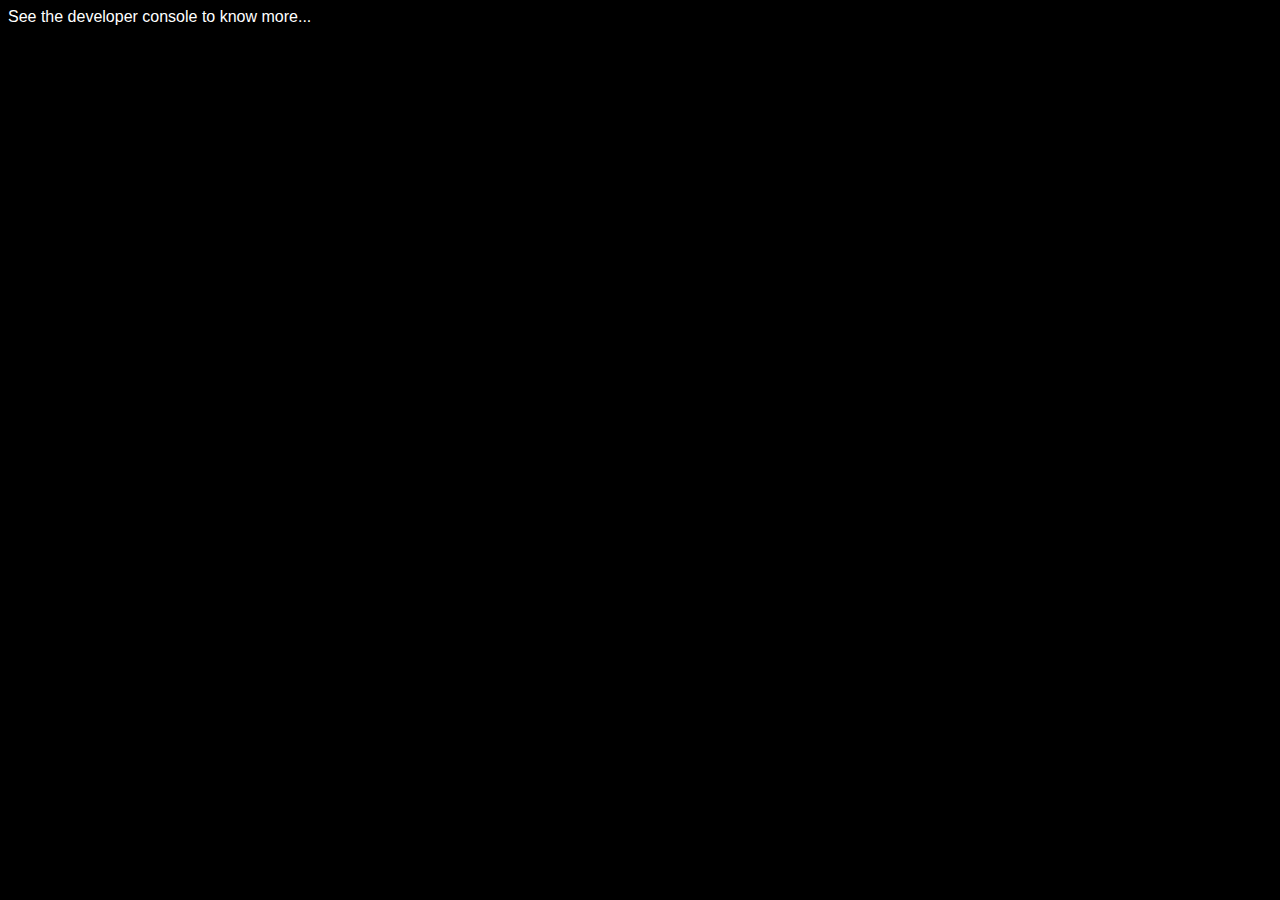
<file: index.html>
<!DOCTYPE html>
<html lang="en">
<head>
    <meta charset="UTF-8">
    <meta http-equiv="X-UA-Compatible" content="IE=edge">
    <meta name="viewport" content="width=device-width, initial-scale=1.0">
    <title>Rock Paper Scissors!</title>
</head>
<body style="background-color:black; color: white; font-family:'Segoe UI', Tahoma, Geneva, Verdana, sans-serif">
    See the developer console to know more...
</body>
<script src="rocky.js"></script>
</html>
</file>
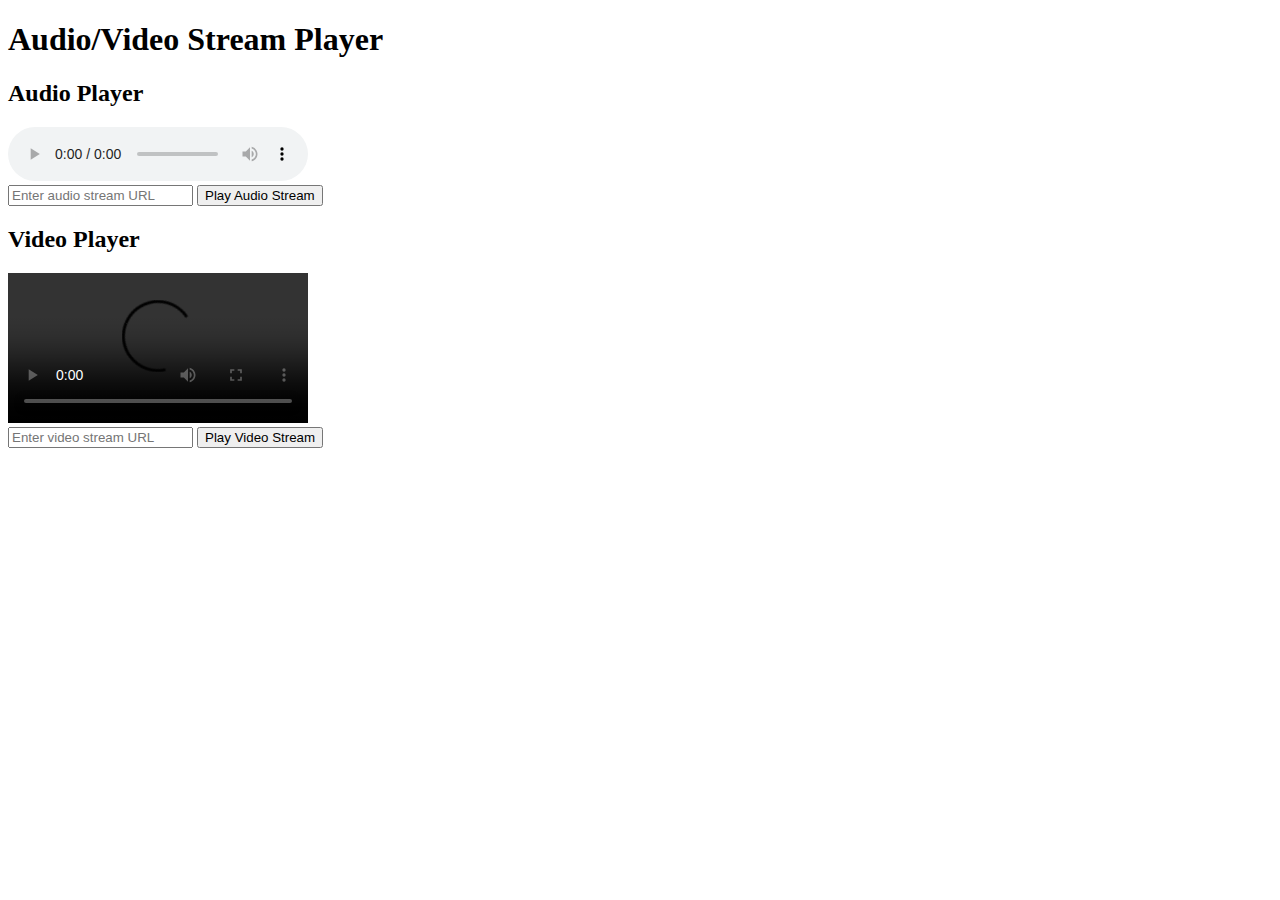
<file: av_playback.html>
<!DOCTYPE html>
<html>
<head>
  <title>Audio/Video Stream Player</title>
</head>
<body>
  <h1>Audio/Video Stream Player</h1>
  <div>
    <h2>Audio Player</h2>
    <audio id="audioPlayer" controls>
      <source id="audioSource" src="" type="audio/mpeg">
      Your browser does not support the audio element.
    </audio>
    <div>
      <input type="text" id="audioInput" placeholder="Enter audio stream URL">
      <button onclick="playAudioStream()">Play Audio Stream</button>
    </div>
  </div>
  <div>
    <h2>Video Player</h2>
    <video id="videoPlayer" controls>
      <source id="videoSource" src="" type="video/mp4">
      Your browser does not support the video element.
    </video>
    <div>
      <input type="text" id="videoInput" placeholder="Enter video stream URL">
      <button onclick="playVideoStream()">Play Video Stream</button>
    </div>
  </div>
  <script>
    const audioPlayer = document.getElementById('audioPlayer');
    const audioSource = document.getElementById('audioSource');
    const audioInput = document.getElementById('audioInput');
    const videoPlayer = document.getElementById('videoPlayer');
    const videoSource = document.getElementById('videoSource');
    const videoInput = document.getElementById('videoInput');
    
    // Update audio source and play
    function playAudioStream() {
      const url = audioInput.value;
      audioSource.src = url;
      audioPlayer.load();
      audioPlayer.addEventListener('loadedmetadata', function() {
        audioPlayer.play();
      });
    }
    
    // Update video source and play
    function playVideoStream() {
      const url = videoInput.value;
      videoSource.src = url;
      videoPlayer.load();
      videoPlayer.addEventListener('loadedmetadata', function() {
        videoPlayer.play();
      });
    }
    
  </script>
</body>
</html>
</file>
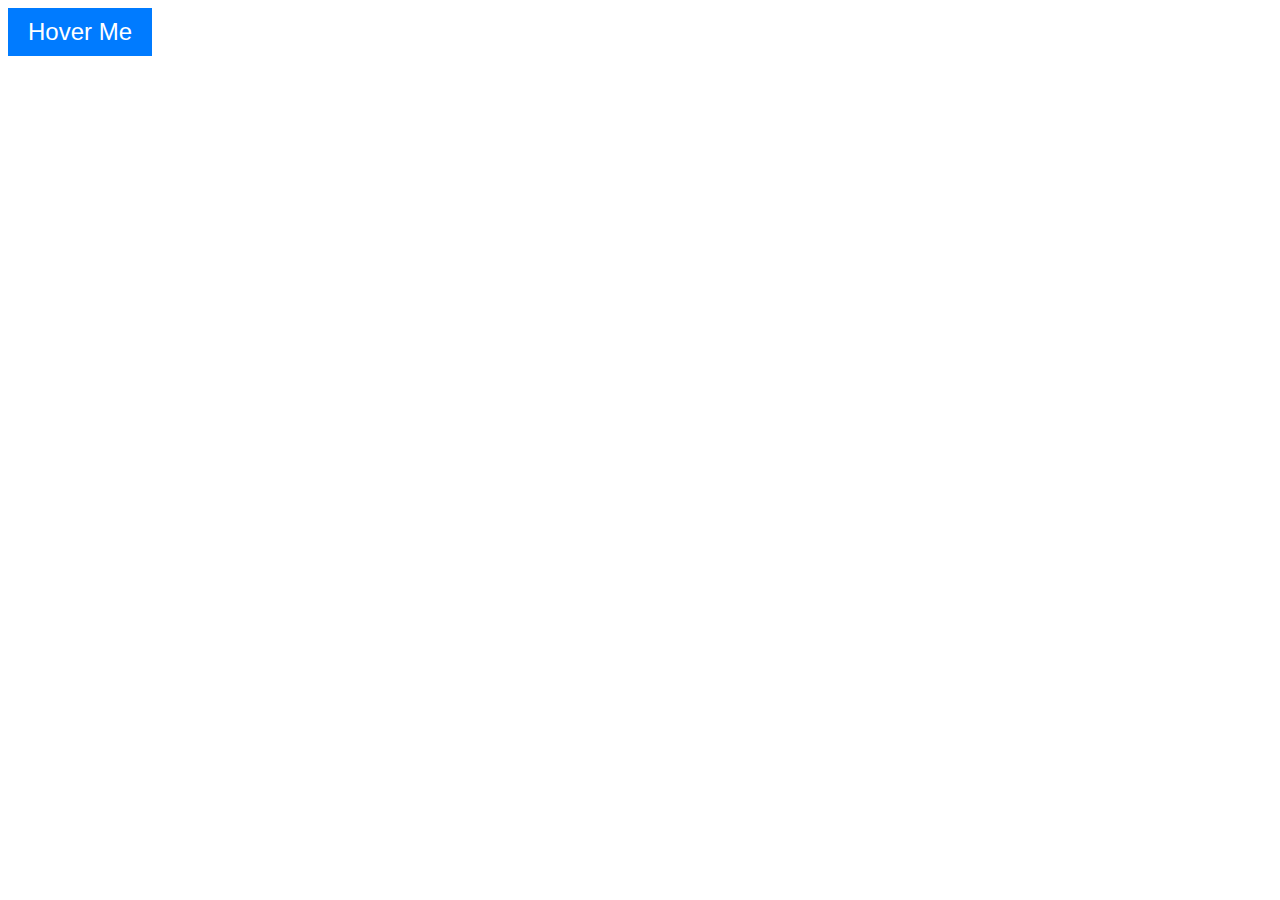
<file: button.html>
<!DOCTYPE html>
<html lang="en">
<head>
    <meta charset="UTF-8">
    <meta http-equiv="X-UA-Compatible" content="IE=edge">
    <meta name="viewport" content="width=device-width, initial-scale=1.0">
    <title>Document</title>
</head>
<style>
    .btn {
        background-color: #007bff;
        color: #fff;
        border: none;
        padding: 10px 20px;
        cursor: pointer;
        transition: all 0.3s ease;
      }
      
      .btn:hover {
        transform: scale(1.1);
      }
      
      .btn-lg {
        font-size: 24px;
      }      
</style>
<body>
    <button class="btn btn-lg">Hover Me</button>
</body>
</html>
</file>
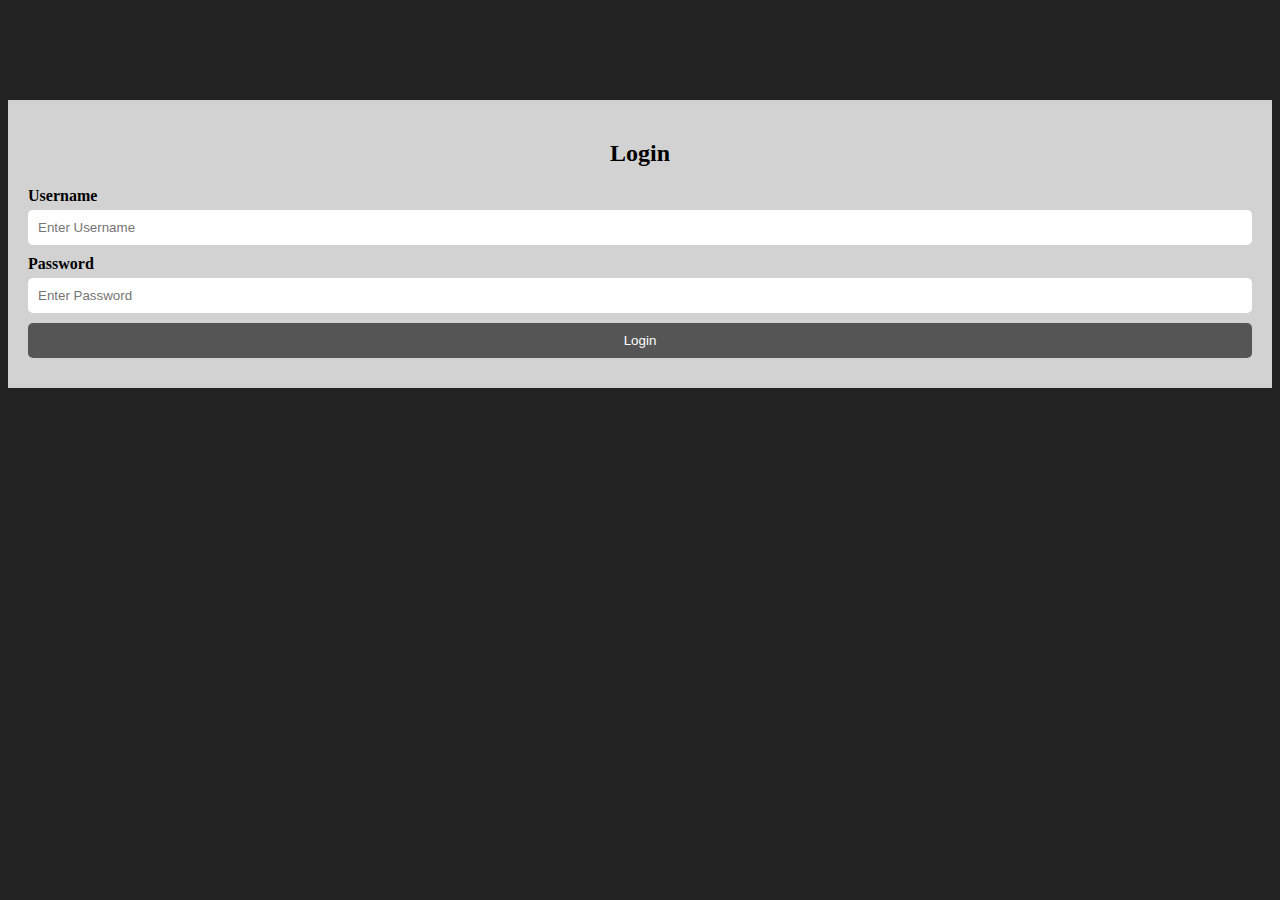
<file: login.html>
<!DOCTYPE html>
<html>
<head>
	<title>Login Page</title>
	<link rel="stylesheet" type="text/css" href="style.css">
</head>
<body>
	<div class="container">
		<h2>Login</h2>
		<form>
			<label>Username</label>
			<input type="text" name="username" placeholder="Enter Username">

			<label>Password</label>
			<input type="password" name="password" placeholder="Enter Password">

			<input type="submit" value="Login">
		</form>
	</div>

	<script type="text/javascript" src="script.js"></script>
</body>
</html>
</file>
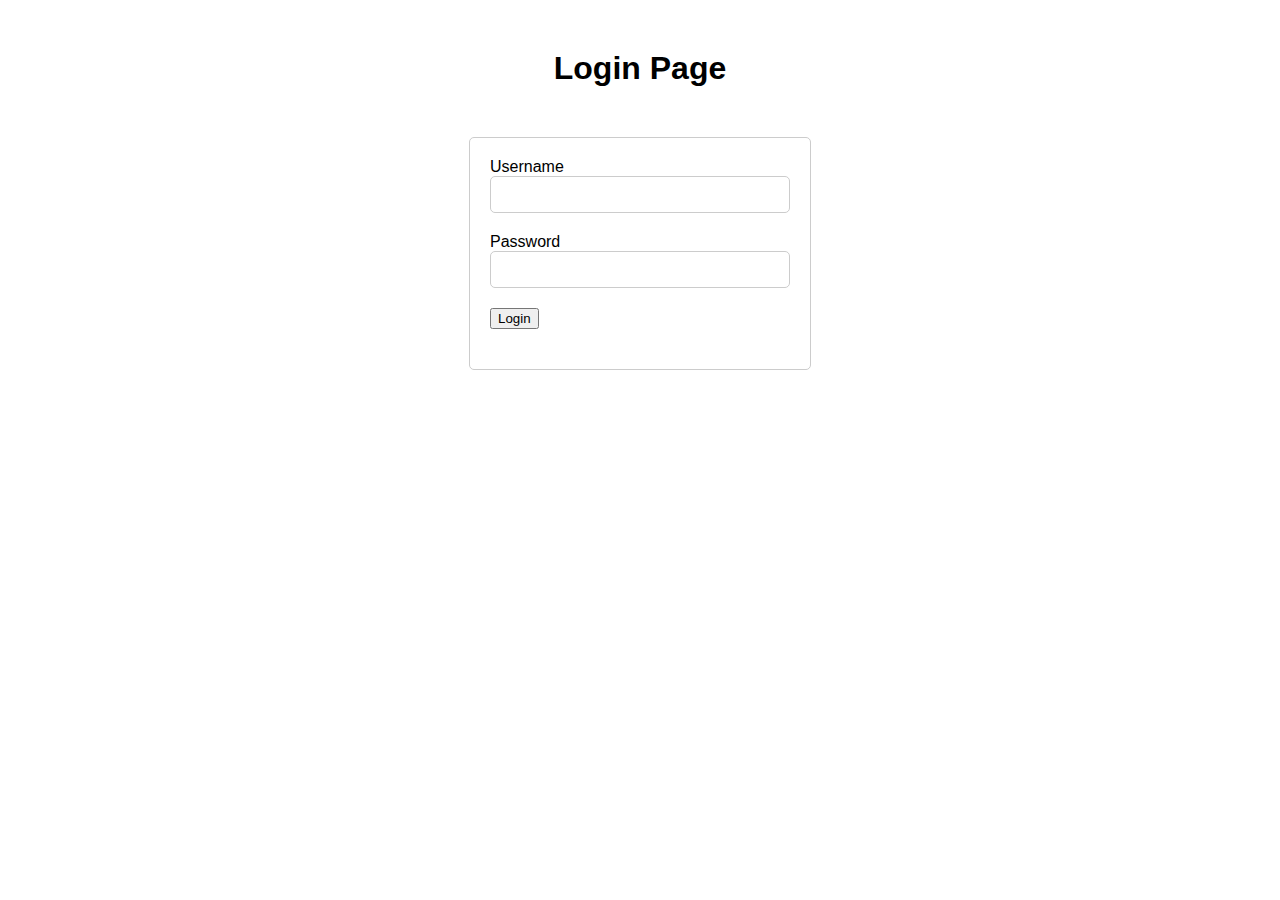
<file: login2.html>
<!DOCTYPE html>
<html>
<head>
	<title>Login Page</title>
	<script src="https://code.jquery.com/jquery-3.6.0.min.js"></script>
	<style>
		body {
			font-family: Arial, sans-serif;
		}
		h1 {
			text-align: center;
			margin-top: 50px;
		}
		form {
			width: 300px;
			margin: 0 auto;
			margin-top: 50px;
			border: 1px solid #ccc;
			padding: 20px;
			border-radius: 5px;
		}
		input[type="text"], input[type="password"] {
			width: 100%;
			padding: 10px;
			margin-bottom: 20px;
			border: 1px solid #ccc;
			border-radius: 5px;
			box-sizing: border-box;
		}
		input[type="submit"] {
			background-color: #4CAF50;
			color: white;
			padding: 10px 20px;
			border: none;
			border-radius: 5px;
			cursor: pointer;
		}
		input[type="submit"]:hover {
			background-color: #45a049;
		}
		.error {
			color: red;
			font-size: 14px;
			margin-bottom: 20px;
		}
	</style>
</head>
<body>
	<h1>Login Page</h1>
	<form>
		<label for="username">Username</label>
		<input type="text" id="username" name="username">
		<label for="password">Password</label>
		<input type="password" id="password" name="password">
		<input type="button" value="Login" onclick="login()">
		<div class="error" id="error"></div>
	</form>
	<script>
		function login() {
			var username = document.getElementById("username").value;
			var password = document.getElementById("password").value;
			if (username == "ikmalsaid" && password == "1234") {
				alert("Login successful");
				// Here's where you would redirect to another page or perform other actions after a successful login
			} else {
				document.getElementById("error").innerHTML = "Invalid username or password";
			}
		}

		$(function() {
			$('form').submit(function(e) {
				e.preventDefault();
				login();
			});
		});
	</script>
</body>
</html>
</file>
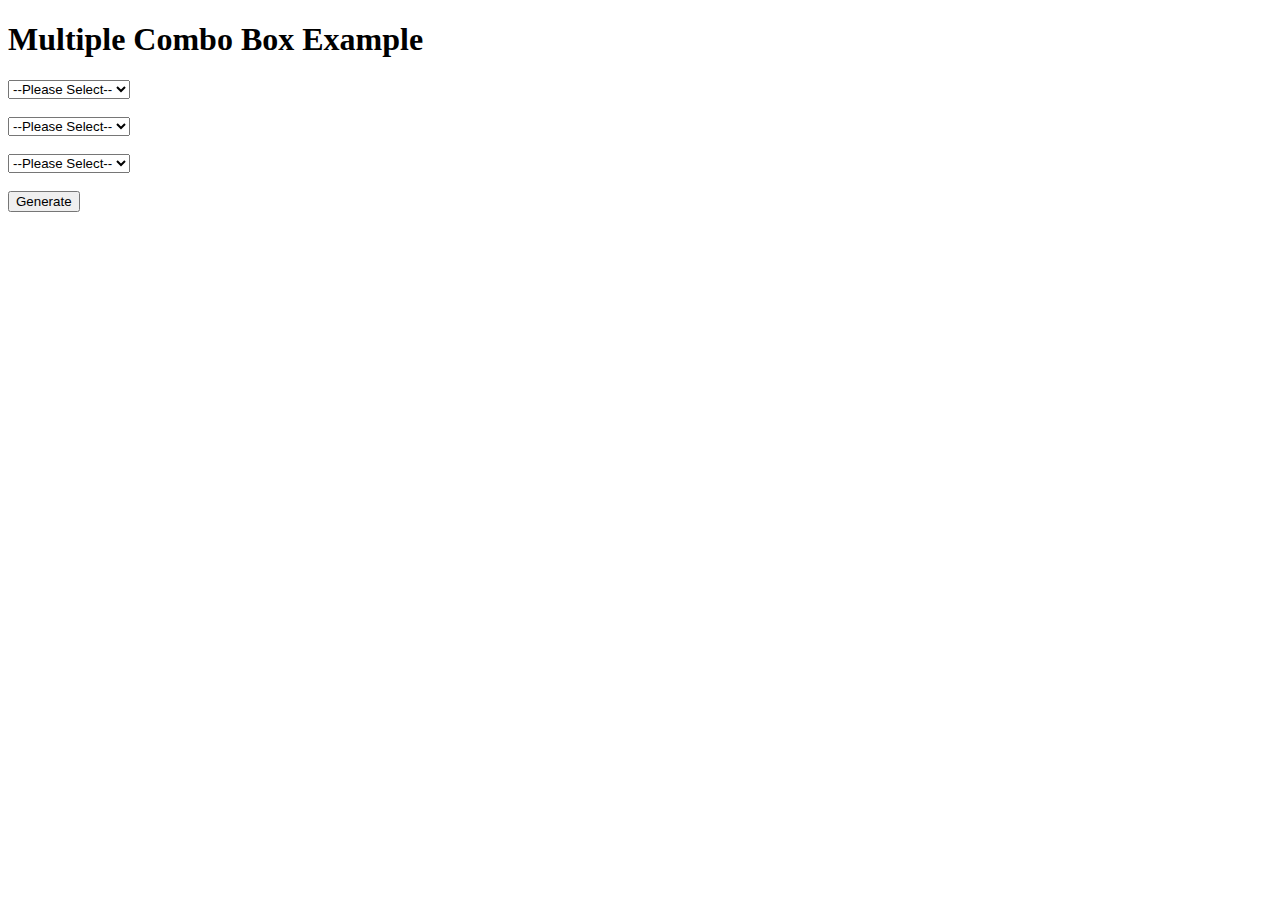
<file: prompter.html>
<!DOCTYPE html>
<html>
<head>
	<title>Multiple Combo Box Example</title>
</head>
<body>
	<h1>Multiple Combo Box Example</h1>

	<select id="combo-box-1">
		<option value="">--Please Select--</option>
		<option value="Option 1">Option 1</option>
		<option value="Option 2">Option 2</option>
		<option value="Option 3">Option 3</option>
	</select>
	<br><br>

	<select id="combo-box-2">
		<option value="">--Please Select--</option>
		<option value="Option A">Option A</option>
		<option value="Option B">Option B</option>
		<option value="Option C">Option C</option>
	</select>
	<br><br>

	<select id="combo-box-3">
		<option value="">--Please Select--</option>
		<option value="Choice X">Choice X</option>
		<option value="Choice Y">Choice Y</option>
		<option value="Choice Z">Choice Z</option>
	</select>
	<br><br>

	<button onclick="generate()">Generate</button>
	<br><br>

	<div id="result"></div>

	<script>
		function generate() {
			var cb1 = document.getElementById("combo-box-1").value;
			var cb2 = document.getElementById("combo-box-2").value;
			var cb3 = document.getElementById("combo-box-3").value;
			var result = "You selected: " + cb1 + ", " + cb2 + ", and " + cb3 + ".";
			document.getElementById("result").innerHTML = result;
		}
	</script>
</body>
</html>
</file>
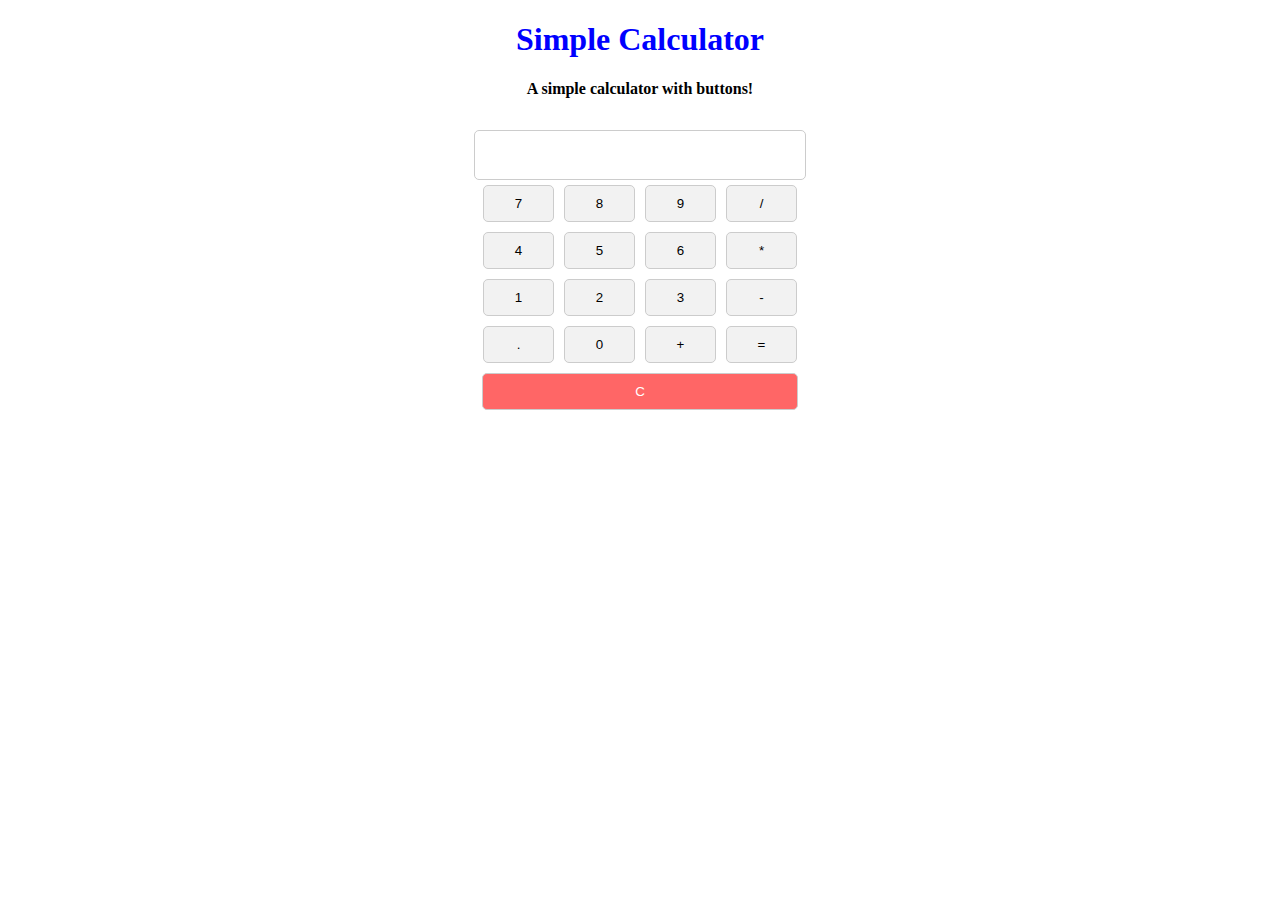
<file: simple_calc.html>
<!DOCTYPE html>
<html lang="en">
<head>
    <meta charset="UTF-8">
    <meta http-equiv="X-UA-Compatible" content="IE=edge">
    <meta name="viewport" content="width=device-width, initial-scale=1.0">
    <title>Simple Calculator</title>
    <style>
        .calc-header{
            color: blue;
            font-family: 'Tahoma';
            text-align: center;
        }
        
        .calc-header p {
            margin-bottom: 2em;
          }
          

        .calc-header p.sub-header{
            color: black;
            font-weight: bold;
        }
        
        .calc-body{
            flex: auto;
        }
        
        .calc-body button {
            background-color: #f2f2f2;
            border: 1px solid #ccc;
            width: 71px;
            border-radius: 5px;
            padding: 10px;
            margin: 5px;
            cursor: pointer;
            transition: background-color 0.3s ease;
        }
        
        .calc-body button:hover {
            background-color: #ccc;
        }
        
        .calc-screen {
            background-color: #fff;
            border: 1px solid #ccc;
            border-radius: 5px;
            font-size: 24px;
            padding: 10px;
            text-align: right;
            color: black;
          }
          
          .calc-screen.error {
            color: red;
          }          
        
        .calc-body > div {
            display: flex;
            justify-content: center;
        }
        
        .calc-row-5 button {
            background-color: #ff6666;
            color: #fff;
            width: 316px;
        }
        
        .calc-row-5 button:hover {
            background-color: #ff9999;
        }
        
    </style>
</head>
<body>
    <div class="calc-header">
        <h1>Simple Calculator</h1>
        <p class="sub-header">A simple calculator with buttons!</p>
    </div>
    <div class="calc-body">
        <div class="calc-hud">
            <input class="calc-screen">
        </div>
        <div class="calc-row-1">
            <!-- 789/ -->
            <button onclick="appendToScreen('7')">7</button>
            <button onclick="appendToScreen('8')">8</button>
            <button onclick="appendToScreen('9')">9</button>
            <button onclick="appendToScreen('/')">/</button>
        </div>
        <div class="calc-row-2">
            <!-- 456* -->
            <button onclick="appendToScreen('4')">4</button>
            <button onclick="appendToScreen('5')">5</button>
            <button onclick="appendToScreen('6')">6</button>
            <button onclick="appendToScreen('*')">*</button>
        </div>
        <div class="calc-row-3">
            <!-- 123- -->
            <button onclick="appendToScreen('1')">1</button>
            <button onclick="appendToScreen('2')">2</button>
            <button onclick="appendToScreen('3')">3</button>
            <button onclick="appendToScreen('-')">-</button>
        </div>
        <div class="calc-row-4">
            <!-- .0+ -->
            <button onclick="appendToScreen('.')">.</button>
            <button onclick="appendToScreen('0')">0</button>
            <button onclick="appendToScreen('+')">+</button>
            <button onclick="calculate()">=</button>
        </div>
        <div class="calc-row-5">
            <!-- clear -->
            <button onclick="clearScreen()">C</button>
        </div>
    </div>
    <script>
// select the calculator screen
const screen = document.querySelector('.calc-screen');
// initialize an empty string to store the current calculation
let calculation = '';

// function to append a value to the screen
function appendToScreen(value) {
    calculation += value;
    screen.value = calculation;
}

// function to clear the screen and the current calculation
function clearScreen() {
    calculation = '';
    screen.value = '';
}

// function to calculate the current expression
function calculate() {
    try {
        const result = eval(calculation);
        screen.value = result;
        calculation = result.toString();
    } catch (error) {
        screen.value = 'Error';
        calculation = '';
        screen.classList.add('error');
    }
}

// add event listener to the screen to listen for keyboard inputs
screen.addEventListener('keydown', (event) => {
    // only allow numbers, operators, and decimal points
    if (/[\d\/\+\-\*\.\(\)]/.test(event.key)) {
        appendToScreen(event.key);
    }
    // prevent the default action of non-allowed keys
    event.preventDefault();
});

    </script>
</body>
</html>
</file>
<file: style.css>
body {
	background-color: #222;
}

.container {
	margin-top: 100px;
	padding: 20px;
	background-color: rgba(255, 255, 255, 0.8);
}

h2 {
	text-align: center;
	margin-bottom: 20px;
}

form {
	display: flex;
	flex-direction: column;
}

label {
	font-weight: bold;
	margin-bottom: 5px;
}

input {
	padding: 10px;
	margin-bottom: 10px;
	border: none;
	border-radius: 5px;
}

input[type="submit"] {
	background-color: #555;
	color: #fff;
	cursor: pointer;
}

input[type="submit"]:hover {
	background-color: #777;
}

.error {
	color: red;
	font-size: smaller;
	margin-top: 10px;
}
</file>
